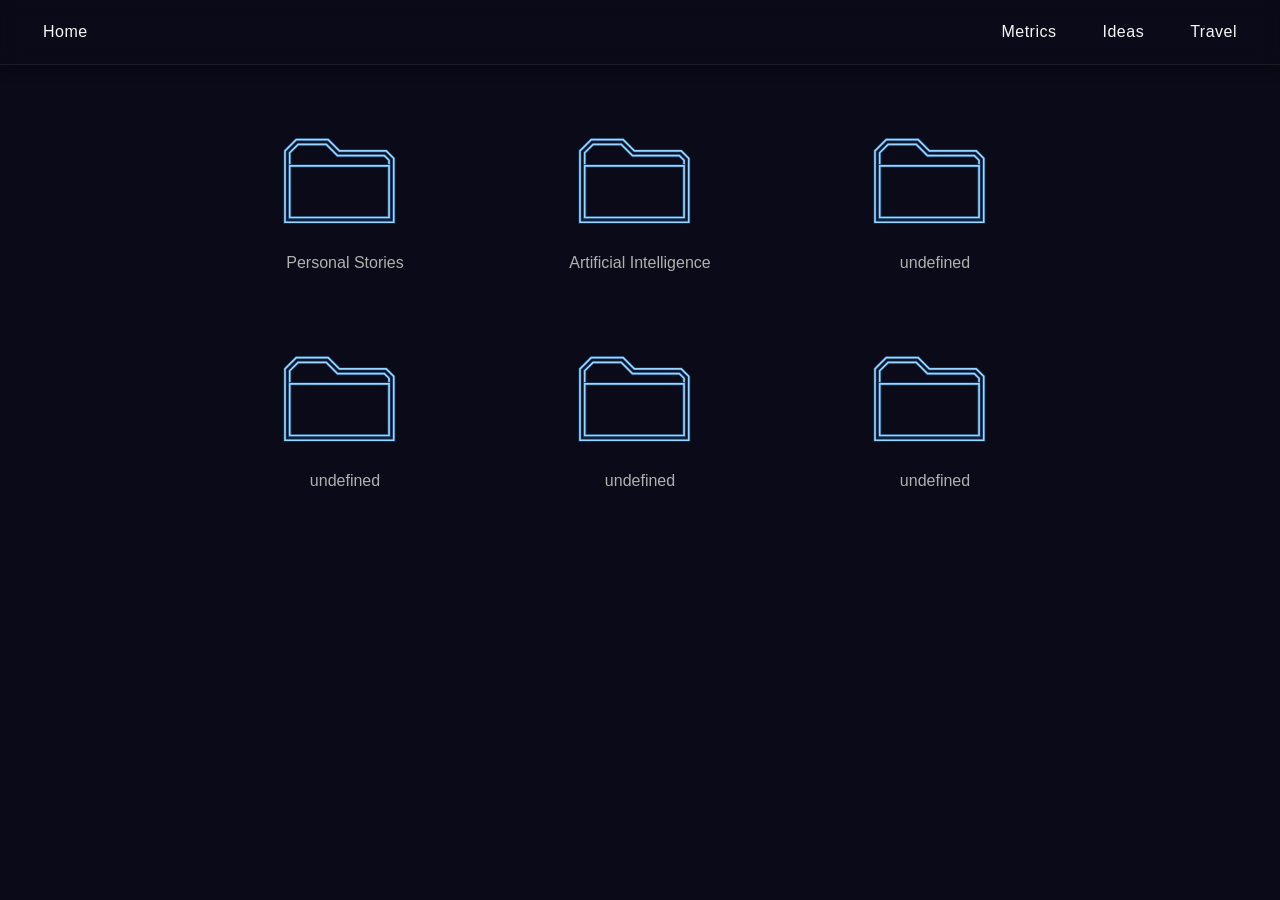
<file: ideas.html>
<!DOCTYPE html>
<html lang="en">
<head>
    <meta charset="UTF-8">
    <meta name="viewport" content="width=device-width, initial-scale=1.0">
    <title>noahcamaj.com</title>
    <link rel="stylesheet" href="style.css">
</head>
<body class="page-background"> 
    
    <header>
        <!-- ... header nav unchanged ... -->
        <nav>
            <div class="nav-left">
                <a href="index.html" class="nav-button">Home</a> 
            </div>
            <div class="nav-right">
                <a href="metrics.html" class="nav-button">Metrics</a> 
                <a href="ideas.html" class="nav-button">Ideas</a> 
                <a href="travel.html" class="nav-button">Travel</a> 
            </div>
        </nav>
    </header>

    <main class="ideas-main-content">
        <!-- ... category-grid HTML unchanged ... -->
        <div class="category-grid">
            <a class="category-item" href="ideas.html?category=personal" data-category="personal" data-category-name="Personal Stories" aria-haspopup="dialog" aria-controls="categoryModal" aria-expanded="false"><span class="folder-art" aria-hidden="true"><img src="images/folder-icon.svg" alt="" width="320" height="260" class="folder-icon folder-icon-closed"><img src="images/folder-icon-open.svg" alt="" width="320" height="260" class="folder-icon folder-icon-open"></span><div class="title-container"><span class="corner-line tl-h"></span><span class="corner-line tl-v"></span><span class="corner-line tr-h"></span><span class="corner-line tr-v"></span><p>Personal Stories</p><span class="corner-line bl-h"></span><span class="corner-line bl-v"></span><span class="corner-line br-h"></span><span class="corner-line br-v"></span></div></a>
            <a class="category-item" href="ideas.html?category=ai" data-category="ai" data-category-name="Artificial Intelligence" aria-haspopup="dialog" aria-controls="categoryModal" aria-expanded="false"><span class="folder-art" aria-hidden="true"><img src="images/folder-icon.svg" alt="" width="320" height="260" class="folder-icon folder-icon-closed"><img src="images/folder-icon-open.svg" alt="" width="320" height="260" class="folder-icon folder-icon-open"></span><div class="title-container"><span class="corner-line tl-h"></span><span class="corner-line tl-v"></span><span class="corner-line tr-h"></span><span class="corner-line tr-v"></span><p>Artificial Intelligence</p><span class="corner-line bl-h"></span><span class="corner-line bl-v"></span><span class="corner-line br-h"></span><span class="corner-line br-v"></span></div></a>
            <a class="category-item category-undefined" href="ideas.html?category=cat3" data-category="cat3" data-category-name="undefined" aria-haspopup="dialog" aria-controls="categoryModal" aria-expanded="false" aria-label="undefined, folder 3"><span class="folder-art" aria-hidden="true"><img src="images/folder-icon.svg" alt="" width="320" height="260" class="folder-icon folder-icon-closed"><img src="images/folder-icon-open.svg" alt="" width="320" height="260" class="folder-icon folder-icon-open"></span><div class="title-container"><span class="corner-line tl-h"></span><span class="corner-line tl-v"></span><span class="corner-line tr-h"></span><span class="corner-line tr-v"></span><p>undefined</p><span class="corner-line bl-h"></span><span class="corner-line bl-v"></span><span class="corner-line br-h"></span><span class="corner-line br-v"></span></div></a>
            <a class="category-item category-undefined" href="ideas.html?category=cat4" data-category="cat4" data-category-name="undefined" aria-haspopup="dialog" aria-controls="categoryModal" aria-expanded="false" aria-label="undefined, folder 4"><span class="folder-art" aria-hidden="true"><img src="images/folder-icon.svg" alt="" width="320" height="260" class="folder-icon folder-icon-closed"><img src="images/folder-icon-open.svg" alt="" width="320" height="260" class="folder-icon folder-icon-open"></span><div class="title-container"><span class="corner-line tl-h"></span><span class="corner-line tl-v"></span><span class="corner-line tr-h"></span><span class="corner-line tr-v"></span><p>undefined</p><span class="corner-line bl-h"></span><span class="corner-line bl-v"></span><span class="corner-line br-h"></span><span class="corner-line br-v"></span></div></a>
            <a class="category-item category-undefined" href="ideas.html?category=cat5" data-category="cat5" data-category-name="undefined" aria-haspopup="dialog" aria-controls="categoryModal" aria-expanded="false" aria-label="undefined, folder 5"><span class="folder-art" aria-hidden="true"><img src="images/folder-icon.svg" alt="" width="320" height="260" class="folder-icon folder-icon-closed"><img src="images/folder-icon-open.svg" alt="" width="320" height="260" class="folder-icon folder-icon-open"></span><div class="title-container"><span class="corner-line tl-h"></span><span class="corner-line tl-v"></span><span class="corner-line tr-h"></span><span class="corner-line tr-v"></span><p>undefined</p><span class="corner-line bl-h"></span><span class="corner-line bl-v"></span><span class="corner-line br-h"></span><span class="corner-line br-v"></span></div></a>
            <a class="category-item category-undefined" href="ideas.html?category=cat6" data-category="cat6" data-category-name="undefined" aria-haspopup="dialog" aria-controls="categoryModal" aria-expanded="false" aria-label="undefined, folder 6"><span class="folder-art" aria-hidden="true"><img src="images/folder-icon.svg" alt="" width="320" height="260" class="folder-icon folder-icon-closed"><img src="images/folder-icon-open.svg" alt="" width="320" height="260" class="folder-icon folder-icon-open"></span><div class="title-container"><span class="corner-line tl-h"></span><span class="corner-line tl-v"></span><span class="corner-line tr-h"></span><span class="corner-line tr-v"></span><p>undefined</p><span class="corner-line bl-h"></span><span class="corner-line bl-v"></span><span class="corner-line br-h"></span><span class="corner-line br-v"></span></div></a>
        </div>
    </main>

    <div class="modal-overlay" id="categoryModal" inert>
        <div class="modal-content" role="dialog" aria-modal="true" aria-labelledby="modalCategoryName" tabindex="-1">
            <div class="modal-header">
                <div class="modal-title-bar">
                    Ideas <span class="path-separator">→</span> <span class="category-name-in-title" id="modalCategoryName">Category</span>
                </div>
                <button type="button" class="modal-close-button" id="modalCloseButton" aria-label="Close folder">×</button>
            </div>
            <div class="modal-column-headers">
                <div class="col-icon"> <!-- Icon column header --> </div>
                <div class="col-name">Name</div>
                <!-- Separators removed from HTML here -->
                <div class="col-date">Date</div>
                <div class="col-revised">Revised</div>
            </div>
            <div class="modal-body">
                <ul class="modal-article-list" id="modalArticleList">
                    <!-- Article links will be populated by JavaScript -->
                </ul>
            </div>
        </div>
    </div>

    <script>
        document.addEventListener('DOMContentLoaded', () => {
            const categoryItems = Array.from(document.querySelectorAll('.category-item'));
            const folderIcons = Array.from(document.querySelectorAll('.category-item .folder-icon'));
            const modalOverlay = document.getElementById('categoryModal');
            const modalContent = modalOverlay.querySelector('.modal-content');
            const modalCloseButton = document.getElementById('modalCloseButton');
            const modalCategoryName = document.getElementById('modalCategoryName');
            const modalArticleList = document.getElementById('modalArticleList');
            const backgroundRegions = document.querySelectorAll('header, main');
            const reducedMotion = window.matchMedia('(prefers-reduced-motion: reduce)');
            let activeFolder = null;

            const articlesByCategory = { /* ... Same article data with updated dates ... */
                personal: [ { title: "Belgrade Bar Story", date: "July 18, 2024", url: "blog/belgrade-bar-story.html", revised: null }, { title: "Greece Hotel Story", date: "February 8, 2025", url: "blog/greece-hotel-story.html", revised: "May 05, 2025" } ],
                ai: [ { title: "The Future of LLMs", date: "May 15, 2025", url: "blog/future-of-llms.html", revised: null }, { title: "Understanding Vector Databases", date: "May 01, 2025", url: "blog/vector-databases.html", revised: null }, { title: "AI Ethics in Development", date: "Apr 20, 2025", url: "blog/ai-ethics.html", revised: "May 10, 2025" } ],
                cat3: [ { title: "Topic 3 Article 1", date: "Jan 01, 2025", url: "#", revised: null } ], cat4: [], 
                cat5: [ { title: "Topic 5 Article 1", date: "Feb 01, 2025", url: "#", revised: null } ], cat6: [ { title: "Topic 6 Article 1", date: "Mar 01, 2025", url: "#", revised: null } ]
            };

            // Prepare both states before showing the folder cards.
            Promise.all(folderIcons.map(icon => {
                if (icon.complete) return Promise.resolve();
                return new Promise(resolve => {
                    icon.addEventListener('load', resolve, { once: true });
                    icon.addEventListener('error', resolve, { once: true });
                });
            })).then(() => {
                categoryItems.forEach((item, index) => {
                    if (reducedMotion.matches) item.classList.add('visible');
                    else setTimeout(() => item.classList.add('visible'), index * 180 + 100);
                });
            });

            function renderArticles(category) {
                modalArticleList.replaceChildren();
                const articles = articlesByCategory[category] || [];
                if (!articles.length) {
                    const li = document.createElement('li');
                    li.textContent = 'No articles in this category yet.';
                    li.classList.add('show-item');
                    modalArticleList.appendChild(li);
                    return;
                }
                articles.forEach(article => {
                    const li = document.createElement('li');
                    li.classList.add('show-item');
                    const iconContainer = document.createElement('div');
                    iconContainer.className = 'article-icon-container';
                    const icon = document.createElement('img');
                    icon.src = 'images/folder-icon.svg';
                    icon.alt = '';
                    icon.className = 'article-icon';
                    iconContainer.appendChild(icon);
                    const info = document.createElement('div');
                    info.className = 'article-info';
                    const link = document.createElement('a');
                    link.href = article.url;
                    link.className = 'article-title';
                    link.textContent = article.title;
                    info.appendChild(link);
                    const date = document.createElement('p');
                    date.className = 'article-date';
                    date.textContent = article.date;
                    const revised = document.createElement('p');
                    revised.className = 'article-revised';
                    revised.textContent = article.revised || 'X';
                    li.append(iconContainer, info, date, revised);
                    modalArticleList.appendChild(li);
                });
            }

            function openFolder(item) {
                if (activeFolder) activeFolder.setAttribute('aria-expanded', 'false');
                activeFolder = item;
                item.setAttribute('aria-expanded', 'true');
                modalCategoryName.textContent = item.getAttribute('aria-label') || item.dataset.categoryName;
                renderArticles(item.dataset.category);
                backgroundRegions.forEach(region => { region.inert = true; });
                modalOverlay.inert = false;
                modalOverlay.classList.add('visible');
                modalCloseButton.focus({ preventScroll: true });
            }

            function closeFolder() {
                if (!activeFolder) return;
                const focusTarget = activeFolder;
                activeFolder.setAttribute('aria-expanded', 'false');
                activeFolder = null;
                modalOverlay.classList.remove('visible');
                modalOverlay.inert = true;
                backgroundRegions.forEach(region => { region.inert = false; });
                focusTarget.focus({ preventScroll: true });
            }

            function syncFolderFromUrl() {
                const category = new URL(window.location.href).searchParams.get('category');
                const item = categoryItems.find(item => item.dataset.category === category);
                if (item) openFolder(item);
                else closeFolder();
            }

            function requestClose() {
                closeFolder();
                if (history.state && history.state.folderNavigation) history.back();
                else {
                    const url = new URL(window.location.href);
                    url.searchParams.delete('category');
                    history.replaceState(history.state, '', url);
                }
            }

            categoryItems.forEach(item => {
                item.addEventListener('click', event => {
                    // Retain normal link behavior for new tabs and modified clicks.
                    if (event.button !== 0 || event.metaKey || event.ctrlKey || event.shiftKey || event.altKey) return;
                    event.preventDefault();
                    history.pushState({ folderNavigation: true }, '', item.href);
                    openFolder(item);
                });
            });
            window.addEventListener('popstate', syncFolderFromUrl);
            modalCloseButton.addEventListener('click', requestClose);
            modalOverlay.addEventListener('click', event => {
                if (event.target === modalOverlay) requestClose();
            });
            modalOverlay.addEventListener('keydown', event => {
                if (event.key === 'Escape') {
                    event.preventDefault();
                    requestClose();
                } else if (event.key === 'Tab') {
                    const focusable = Array.from(modalContent.querySelectorAll('button, a[href]'));
                    const first = focusable[0];
                    const last = focusable[focusable.length - 1];
                    if (event.shiftKey && document.activeElement === first) {
                        event.preventDefault();
                        last.focus();
                    } else if (!event.shiftKey && document.activeElement === last) {
                        event.preventDefault();
                        first.focus();
                    }
                }
            });
            syncFolderFromUrl();
        });
    </script>

</body>
</html>
</file>
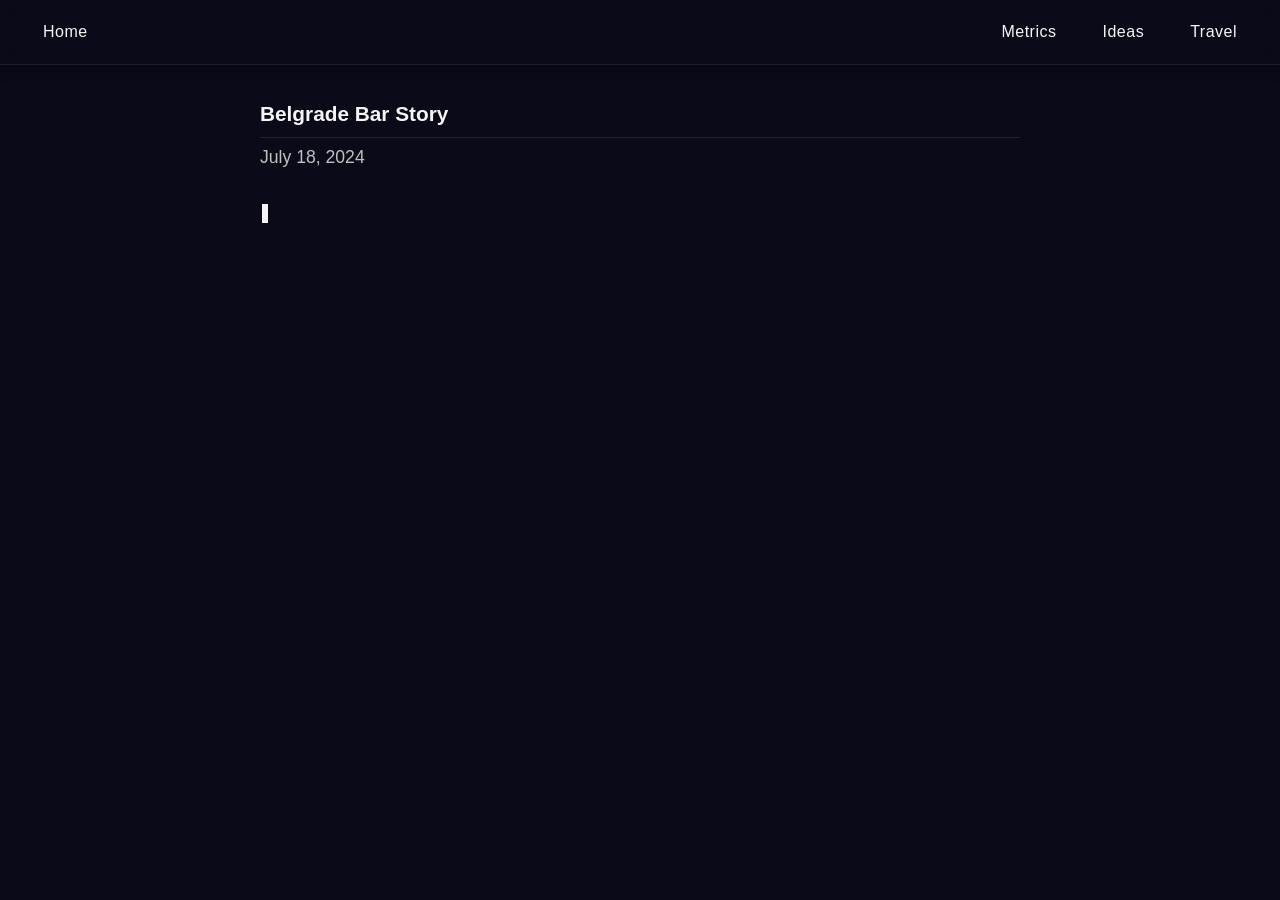
<file: blog/belgrade-bar-story.html>
<!DOCTYPE html>
<html lang="en">
<head>
    <meta charset="UTF-8">
    <meta name="viewport" content="width=device-width, initial-scale=1.0">
    <title>noahcamaj.com</title> 
    <link rel="stylesheet" href="../style.css"> 
</head>
<body class="page-background">
    
    <header>
        <nav>
            <div class="nav-left">
                <a href="../index.html" class="nav-button">Home</a> 
            </div>
            <div class="nav-right">
                <a href="../metrics.html" class="nav-button">Metrics</a> 
                <a href="../ideas.html" class="nav-button">Ideas</a> 
                <a href="../travel.html" class="nav-button">Travel</a> 
            </div>
        </nav>
    </header>

    <main class="blog-post-content">
        <article>
            <section class="post-body">
                <!-- ADD THESE LINES BACK -->
                <h1 class="blog-title">Belgrade Bar Story</h1>
                <p class="blog-meta"><time datetime="2024-07-18">July 18, 2024</time></p>
                <!-- END OF ADDED LINES -->

                <p>Whenever I go to a new country I like to find cool bars that specialize in making their own drink recipes.</p>
                <p>I came upon a bar called "Riddle." The door was locked, had to knock. After waiting for about a minute I turn to walk away. As I do, the door bursts open, a bouncer comes stumbling out, slurring-his-words drunk. He ushers me in enthusiastically and shakes my hand.</p>
                <p>I get to the bar and ask for a menu. The bartender says, "We don't have a menu, just tell me what flavors you want and I'll make something good."</p>
                <p>"Uhm, okay, spicy and fruity."</p>
                <p>The guy starts doing theatrics, throwing shakers up in the air. Calls for ice, another bartender throws it from across the bar. The guy catches it with his bare hand, still shaking the shaker in the other. Which was extremely impressive because I forgot to mention he's also drunk. Well, drunker than your average bartender.</p>
                <p>He splits the shaker, starts pouring from a mile high, clearly spilling like half the drink.</p>
                <p>"Enjoy, my friend!"</p>
                <p>It was very good.</p>
            </section>
        </article>
    </main>
    
    <!-- Ensure this script tag is present and path is correct -->
    <script src="../blog-post-animation.js" defer></script>
</body>
</html>
</file>
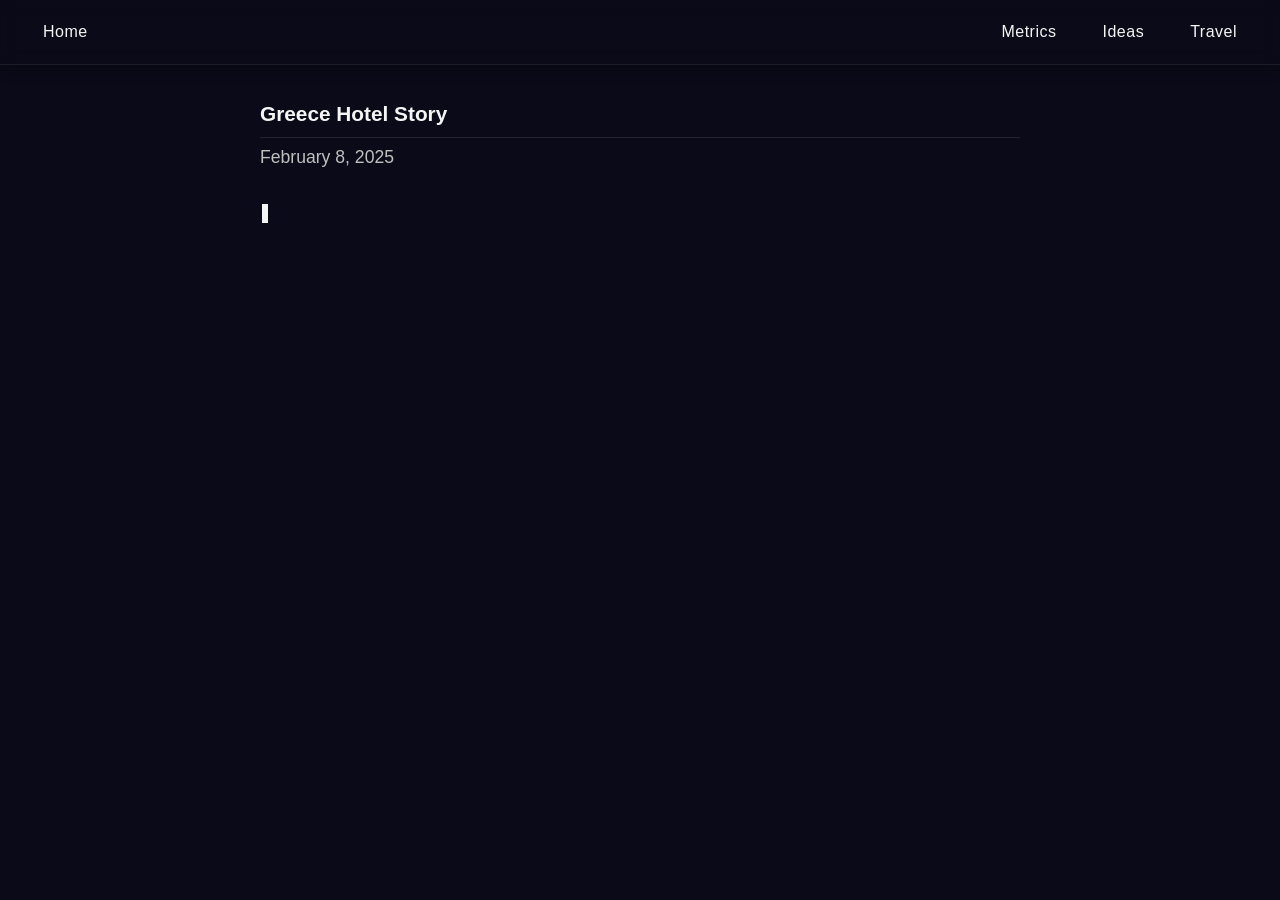
<file: blog/greece-hotel-story.html>
<!DOCTYPE html>
<html lang="en">
<head>
    <meta charset="UTF-8">
    <meta name="viewport" content="width=device-width, initial-scale=1.0">
    <title>noahcamaj.com</title> 
    <link rel="stylesheet" href="../style.css"> 
</head>
<body class="page-background">
    
    <header>
        <nav>
            <div class="nav-left">
                <a href="../index.html" class="nav-button">Home</a> 
            </div>
            <div class="nav-right">
                <a href="../metrics.html" class="nav-button">Metrics</a> 
                <a href="../ideas.html" class="nav-button">Ideas</a> 
                <a href="../travel.html" class="nav-button">Travel</a> 
            </div>
        </nav>
    </header>

    <main class="blog-post-content">
        <article>
            <section class="post-body">
                <!-- ADD THESE LINES BACK -->
                <h1 class="blog-title">Greece Hotel Story</h1>
                <p class="blog-meta"><time datetime="2025-02-08">February 8, 2025</time></p>
                <!-- END OF ADDED LINES -->

                <p>When I bought my apartment in Albania, I took a trip to Greece with some friends to buy furniture. During our trip, we spent the night in a cool, small town. We were looking for a hotel online, but knowing that we were booking a hotel same day I said, "Hey let's just go into places and try to bargain, it's last minute."</p>
                <p>Go to this cool mid-century hotel. An old guy at the counter offers €60 for a 3-person room which was actually a killer deal, but I counter €40 naturally.</p>
                <p>Firm no.</p>
                <p>"Okay, but what if I come back tonight and the room is still available?" Firm no again, nothing he can do.</p>
                <p>"But no one will take the room if it's available tonight, it's €40 or zero!"</p>
                <p>We go back and forth for a bit until he says, "Listen. The price is the price, €60. If you're looking for a cheap room, go around the block to a place called xyz, it's cheap there."</p>
                <p>I tell him I understand and wish him a good day, thank him for the suggestion.</p>
                <p>We go to a couple more spots with no luck; no rooms or they won't bargain.</p>
                <p>We go back to the cool mid-century hotel sheepishly. "Okay, we'll take the room, €60."</p>
                <p>He takes my passport, I fill out some paperwork and take out 2 €50 bills.</p>
                <p>"You don't have €10?" (to make 60) I shake my head. He shrugs and takes one of the €50 bills. "Okay, no problem. I like you."</p>
                <p>It never hurts to ask!</p>
            </section>
        </article>
    </main>
    
    <!-- Ensure this script tag is present and path is correct -->
    <script src="../blog-post-animation.js" defer></script>
</body>
</html>
</file>
<file: style.css>
body, html {
    margin: 0;
    padding: 0;
    height: 100%;
    font-family: 'Segoe UI', Tahoma, Geneva, Verdana, sans-serif;
    background-color: #0a0a18; 
    color: #F5F5F5;
    /* overflow: hidden; /* REMOVE this global rule to allow scrolling on pages like blog posts */
}

body.no-scroll { /* Add this class to body on pages where you want to PREVENT scrolling (index, travel) */
    overflow: hidden;
    /* height: 100vh; /* Optional, use if needed for specific full-viewport no-scroll layouts */
}

/* Generic main rule - applies to <main> on all pages unless a more specific rule overrides it */
main {
    padding-top: 85px; /* Default padding to clear the fixed header. Adjust if your header's height changes. */
    box-sizing: border-box; 
}

.background-animation { 
    position: fixed;
    top: 0;
    left: 0;
    width: 100%;
    height: 100%;
    z-index: 1; 
    overflow: hidden; 
    pointer-events: none; 
    background-color: transparent; 
}

.background-animation canvas {
    display: block !important;
    position: absolute !important;
    top: 0 !important;
    left: 0 !important;
}

header {
    position: fixed;
    top: 0;
    left: 0;
    width: 100%;
    background-color: rgba(18, 18, 18, 0.00); 
    backdrop-filter: blur(8.5px);
    -webkit-backdrop-filter: blur(8.5px);
    padding: 15px 20px; 
    box-shadow: 0 4px 15px rgba(0, 0, 0, 0.2);
    z-index: 10; 
    box-sizing: border-box;
    border-bottom: 1px solid rgba(255, 255, 255, 0.08);
}

nav {
    display: flex;
    justify-content: space-between;
    align-items: center;
    width: 100%;
    max-width: 1600px;
    margin: 0 auto;
}

.nav-left { display: flex; margin-right: auto; }
.nav-right { display: flex; margin-left: auto; }
.nav-left .nav-button, .nav-right .nav-button {
    color: #F5F5F5; text-decoration: none; padding: 8px 15px; margin: 0 8px;
    border-radius: 5px; transition: all 0.3s ease; white-space: nowrap;
    letter-spacing: 0.5px; font-weight: 500; position: relative; overflow: hidden; z-index: 1;
}
.nav-left .nav-button::before, .nav-right .nav-button::before {
    content: ''; position: absolute; top: 0; left: 0; width: 100%; height: 100%;
    background-color: rgba(255, 255, 255, 0.1); transform: translateY(100%);
    transition: transform 0.3s ease; z-index: -1; border-radius: 5px;
}
.nav-left .nav-button:hover, .nav-right .nav-button:hover {
    color: #ffffff; transform: translateY(-2px); box-shadow: 0 4px 12px rgba(0,0,0,0.3);
}
.nav-left .nav-button:hover::before, .nav-right .nav-button:hover::before { transform: translateY(0); }

/* Main content for index page - specific padding if needed */
main:not(.travel-main):not(.ideas-main-content):not(.metrics-main-content):not(.blog-post-content) { 
    position: relative; 
    /* padding-top: 80px; /* Will inherit 85px from generic 'main' unless explicitly different */
    padding-bottom: 80px;
    min-height: calc(100vh - 160px); 
    z-index: 5; 
}

footer { 
    position: fixed; bottom: 0; left: 0; width: 100%; padding: 20px 0;
    background-color: rgba(18, 18, 18, 0.00);
    backdrop-filter: blur(8.5px); 
    -webkit-backdrop-filter: blur(8.5px);
    display: flex; justify-content: center; align-items: center;
    z-index: 10; 
    box-sizing: border-box;
    border-top: 1px solid rgba(255, 255, 255, 0.08);
    box-shadow: 0 -4px 15px rgba(0, 0, 0, 0.2);
}

@property --glow-angle {
    syntax: '<angle>';
    initial-value: 0deg;
    inherits: false;
}

.search-glow-wrapper {
    position: relative;
    display: inline-flex;
}

.search-glow-wrapper::before,
.search-glow-wrapper::after {
    content: '';
    position: absolute;
    border-radius: 27px;
    background: conic-gradient(
        from var(--glow-angle),
        #4a5a8c, #b4c8ff, #e6f0ff, #dcdcff, #b4c8ff, #4a5a8c
    );
    animation: glow-rotate 3s linear infinite;
    pointer-events: none;
    transition: opacity 0.8s ease-out;
}

.search-glow-wrapper::before {
    inset: -8px;
    border-radius: 33px;
    filter: blur(14px);
    opacity: 0.55;
}

.search-glow-wrapper::after {
    inset: -2px;
    filter: blur(3px);
    opacity: 0.45;
}

.search-glow-wrapper.glow-faded::before,
.search-glow-wrapper.glow-faded::after {
    opacity: 0;
}

@keyframes glow-rotate {
    to { --glow-angle: 360deg; }
}

.search-glow-mask {
    position: absolute;
    inset: 0;
    border-radius: 25px;
    background-color: #0a0a18;
    z-index: 1;
    pointer-events: none;
}

.search-container input[type="text"] { 
    position: relative;
    z-index: 2;
    width: 400px; padding: 12px 20px; border: 1px solid rgba(255,255,255,0.1);
    border-radius: 25px; background-color: rgba(18,18,18,0.5); color: #F5F5F5;
    font-size: 16px; outline: none; transition: all 0.3s ease; max-width: 90vw;
    box-shadow: 0 2px 10px rgba(0,0,0,0.15); backdrop-filter: blur(5px);
    -webkit-backdrop-filter: blur(5px);
}
.search-container input[type="text"]::placeholder { color: rgba(255,255,255,0.6); }
.search-container input[type="text"]:focus {
    border-color: rgba(255,255,255,0.3); box-shadow: 0 0 15px rgba(255,255,255,0.1);
    background-color: rgba(26,26,26,0.7); transform: translateY(-2px);
}

@media (max-width: 768px) { 
    nav { padding: 0 5px; }
    .nav-right { justify-content: flex-end; }
    .nav-left .nav-button, .nav-right .nav-button { padding: 6px 10px; margin: 0 3px; }
    .search-container input[type="text"] { width: 80vw; }
}

/* === Travel Page Specific Styles === */
body.travel-page-background { /* Still useful for specificity if needed */ } 
main.travel-main {
    position: relative; height: 100vh; width: 100vw; padding: 0; /* Overrides generic main padding */ 
    box-sizing: border-box; display: flex; align-items: center; justify-content: center; z-index: 2; 
}
.map-outer-container { 
    width: calc(100% - 80px); height: calc(100vh - 60px - 80px); padding: 15px; 
    border: 2px solid rgba(150,150,180,0.5); border-radius: 25px; background-color: #0a0a18;
    box-shadow: 0 0 15px rgba(0,0,0,0.3); box-sizing: border-box; display: flex; 
    margin-top: 60px; position: relative; z-index: 3; 
}
.map-legend { 
    flex: 0 0 180px; padding-right: 15px; box-sizing: border-box; color: #F5F5F5;
    display: flex; flex-direction: column; justify-content: flex-start; padding-top: 10px; 
    position: relative; z-index: 4; 
}
.legend-item { display: flex; align-items: center; margin-bottom: 8px; }
.legend-color-box { width: 20px; height: 20px; margin-right: 10px; border: 1px solid #555; }
#map { flex-grow: 1; height: 100%; width: 100%; background-color: #0a0a18; border-radius: 15px; overflow: hidden; position: relative; z-index: 3; }
#map canvas { border-radius: 15px; }

#globe-loader {
    position: absolute; inset: 0; z-index: 10;
    display: flex; align-items: center; justify-content: center;
    background-color: #0a0a18; border-radius: 15px;
    opacity: 0; transition: opacity 0.6s ease;
}
#globe-loader.visible { opacity: 1; }

.loader-spinner {
    width: 40px; height: 40px; border-radius: 50%;
    border: 3px solid rgba(180,200,255,0.15);
    border-top-color: rgba(200,215,255,0.7);
    animation: loader-spin 0.9s linear infinite;
}

@keyframes loader-spin { to { transform: rotate(360deg); } }
.scene-tooltip { background: rgba(15,15,30,0.85) !important; color: #eee !important; padding: 6px 12px !important; border-radius: 8px !important; font-size: 14px !important; line-height: 1.5 !important; border: 1px solid rgba(255,255,255,0.1) !important; backdrop-filter: blur(6px); pointer-events: none; }


/* === Ideas Page & Metrics Page Specific Styles for main container === */
main.ideas-main-content, 
main.metrics-main-content { 
    display: flex;
    flex-direction: column;
    align-items: center; 
    padding-top: 100px; /* Specific padding, overrides generic 'main' */
    padding-bottom: 60px; 
    min-height: calc(100vh - 160px); 
    box-sizing: border-box;
    width: 100%; 
}
main.metrics-main-content h1, 
main.metrics-main-content p { color: #F5F5F5; }


.category-grid { /* ... styles for .category-grid ... */
    display: grid; grid-template-columns: repeat(3, minmax(180px, 1fr)); gap: 35px; 
    max-width: 850px; width: 90%; margin: 0 auto; 
}
@media (max-width: 650px) {
    .category-grid { grid-template-columns: repeat(2, minmax(0, 1fr)); }
}
@media (max-width: 440px) {
    .category-grid { grid-template-columns: minmax(0, 1fr); }
}
.category-item { /* ... styles for .category-item ... */
    display: flex; flex-direction: column; align-items: center; text-align: center;
    text-decoration: none; color: #F5F5F5; padding: 5px; background-color: transparent; 
    border-radius: 0; border: none; transition: transform 0.2s ease; cursor: pointer; 
    position: relative; opacity: 0; transform: translateY(20px); 
    transition: opacity 0.5s ease-out 0.1s, transform 0.5s ease-out 0.1s;
}
.category-item.visible { opacity: 1; transform: translateY(0); }
.category-item:focus-visible {
    outline: 2px solid #99D5FF;
    outline-offset: 4px;
    opacity: 1;
    transform: none;
    transition: none;
}
.folder-art { position: relative; display: block; width: 150px; height: 150px; margin-bottom: -8px; }
.folder-art .folder-icon {
    position: absolute;
    inset: 0;
    display: block;
    width: 100%;
    height: 100%;
    object-fit: contain;
    transition: opacity 180ms ease, transform 180ms ease;
}
.folder-icon-closed { opacity: var(--folder-closed, 1); }
.folder-icon-open { opacity: var(--folder-open, 0); transform: translateY(var(--folder-lift, 2px)); }
.category-item .title-container {
    position: relative;
    display: grid;
    place-items: center;
    width: max-content;
    padding: 6px 14px;
    box-sizing: border-box;
}
.category-item p { margin: 0; font-size: 1em; font-weight: 500; line-height: 1.2; text-align: center; color: var(--folder-label-color, #b0b0b0); transition: color 0.3s ease, opacity 0.3s ease 0.05s; opacity: 1; position: relative; z-index: 1;}
.category-item.visible p { opacity: 1; }
.title-container .corner-line { position: absolute; background-color: #ADD8E6; opacity: var(--folder-corner-opacity, 0); transition: opacity 0.2s ease, width 0.2s ease, height 0.2s ease; z-index: 0; }
.title-container .tl-h, .title-container .tr-h, .title-container .bl-h, .title-container .br-h { height: 2px; width: var(--folder-corner-width, 0); }
.title-container .tl-v, .title-container .tr-v, .title-container .bl-v, .title-container .br-v { width: 2px; height: var(--folder-corner-height, 0); }
.title-container .tl-h { top: 0; left: 0; transform-origin: left; }
.title-container .tl-v { top: 0; left: 0; transform-origin: top; }
.title-container .tr-h { top: 0; right: 0; transform-origin: right; }
.title-container .tr-v { top: 0; right: 0; transform-origin: top; }
.title-container .bl-h { bottom: 0; left: 0; transform-origin: left; }
.title-container .bl-v { bottom: 0; left: 0; transform-origin: bottom; }
.title-container .br-h { bottom: 0; right: 0; transform-origin: right; }
.title-container .br-v { bottom: 0; right: 0; transform-origin: bottom; }
.category-item:is(:focus-visible, :active, [aria-expanded="true"]) {
    --folder-open: 1;
    --folder-closed: 0;
    --folder-lift: 0px;
    --folder-label-color: #ADD8E6;
    --folder-corner-opacity: 1;
    --folder-corner-width: 15px;
    --folder-corner-height: 10px;
}
@media (hover: hover) and (pointer: fine) {
    .category-item:hover {
        --folder-open: 1;
        --folder-closed: 0;
        --folder-lift: 0px;
        --folder-label-color: #ADD8E6;
        --folder-corner-opacity: 1;
        --folder-corner-width: 15px;
        --folder-corner-height: 10px;
    }
}

/* === Modal Styles === */
.modal-overlay {
    position: fixed; top: 0; left: 0; width: 100%; height: 100%;
    background-color: rgba(0, 0, 0, 0.0); backdrop-filter: blur(4px); -webkit-backdrop-filter: blur(4px);
    display: flex; align-items: center; justify-content: center; z-index: 1000; 
    opacity: 0; visibility: hidden; transition: opacity 0.3s ease, visibility 0s linear 0.3s;
}
.modal-overlay.visible { opacity: 1; visibility: visible; transition: opacity 0.3s ease, visibility 0s linear 0s; }
.modal-content {
    background-color: #141622; padding: 0; border-radius: 0px; 
    box-shadow: 0 10px 40px rgba(0,0,0,0.5); 
    width: 90%; max-width: 950px; 
    height: 80vh; max-height: 700px; 
    display: flex; flex-direction: column;
    position: relative; transform: scale(0.5); opacity: 0;
    transition: transform 0.35s cubic-bezier(0.18,0.89,0.32,1.20), opacity 0.25s ease-out; 
    transform-origin: center center; 
}
.modal-overlay.visible .modal-content { transform: scale(1); opacity: 1; }
.modal-header {
    display: flex; justify-content: space-between; align-items: center;
    padding: 12px 20px; background-color: #1c1e2c; border-bottom: 1px solid #2a2d3c; 
}
.modal-title-bar {
    font-size: 0.9em; color: #b0b0cc; font-weight: 400; 
}
.modal-title-bar .path-separator { margin: 0 8px; color: #707090; }
.modal-title-bar .category-name-in-title { color: #E0E0FF; font-weight: 400; }
.modal-close-button {
    background: none; border: none; font-size: 1.8em; 
    color: #AAAAAA; cursor: pointer; padding: 0 5px; line-height: 1;
    transition: color 0.2s ease;
}
.modal-close-button:hover { color: #FFFFFF; }

.modal-column-headers {
    display: grid;
    grid-template-columns: 40px 1fr minmax(80px, 120px) minmax(80px, 120px); 
    align-items: center;
    padding: 10px 20px;
    background-color: #181a28; 
    border-bottom: 1px solid #2a2d3c;
    font-size: 0.85em; 
    color: #9090b0;    
    font-weight: 500;  
    gap: 15px; 
}
.modal-column-headers > div { 
    text-align: left;
    position: relative; 
}

/* Ensure there's still padding if separators are removed, or rely on grid gap */
.modal-column-headers .col-date,
.modal-column-headers .col-revised { 
    padding-left: 0px; /* Or a small value like 5px if grid 'gap' isn't enough visually */
} 

/* ... (modal-body, .modal-article-list styles) ... */
.modal-body { overflow-y: auto; padding: 0; }
.modal-article-list { list-style: none; padding: 0; margin: 0; }


.modal-article-list li {
    display: grid; 
    grid-template-columns: 40px 1fr minmax(80px, 120px) minmax(80px, 120px); 
    align-items: center; 
    padding: 12px 20px; 
    border-bottom: 1px solid rgba(255,255,255,0.05); 
    opacity: 0; 
    transform: translateY(20px); 
    transition: opacity 0.4s ease-out, transform 0.4s ease-out;
    gap: 15px; 
}
/* ... (li:last-child, li.show-item, .article-icon-container, .article-icon, .article-info, .article-title styles unchanged) ... */
.modal-article-list li:last-child { border-bottom: none; }
.modal-article-list li.show-item { opacity: 1; transform: translateY(0); }
.modal-article-list .article-icon-container { display: flex; align-items: center;}
.modal-article-list .article-icon { width: 26px; height: 24px; object-fit: contain; }
.modal-article-list .article-info { text-align: left; min-width: 0; } 
.modal-article-list .article-title { font-size: 1.05em; color: #C8C8E0; text-decoration: none; display: inline; margin-bottom: 2px; transition: color .2s ease; white-space: normal; }
.modal-article-list .article-title:hover { color: #E8E8FF; }
.modal-article-list .article-date,
.modal-article-list .article-revised { 
    font-size: 0.8em; 
    color: #8888A0; 
    margin: 0; 
    text-align: left !important; 
    position: relative; 
    padding-left: 0px; /* Or a small value like 5px if grid 'gap' isn't enough visually */
    box-sizing: border-box;
}

/* === Blog Post Specific Styles === */
main.blog-post-content { 
    padding-top: 100px; padding-bottom: 60px; padding-left: 20px; 
    padding-right: 20px; max-width: 800px; margin: 0 auto; 
    color: #E0E0E0; min-height: auto; 
}

.blog-post-content .blog-title,
.blog-post-content .blog-meta {
    opacity: 0; /* Initially hide title and meta for JS reveal */
    transition: opacity 0.4s ease-in; /* Smooth fade-in by JS */
}

.blog-post-content .blog-title.loaded, /* JS adds 'loaded' class */
.blog-post-content .blog-meta.loaded {
    opacity: 1;
}

.blog-post-content .blog-title { 
    font-size: 1.3em; color: #F5F5F5; margin-top: 0; 
    margin-bottom: 5px; line-height: 1.3; text-align: left; 
    font-weight: bold; padding-bottom: 10px; 
    border-bottom: 1px solid rgba(255,255,255,0.1); 
}
.blog-post-content .blog-meta { 
    font-size: 0.8em; color: #AAAAAA; margin-top: 0; 
    margin-bottom: 25px; text-align: left; 
}
.blog-post-content .blog-meta time {}

.blog-post-content .post-body p {
    font-size: 1.1em; line-height: 1.7; margin-bottom: 1.5em; 
    color: #C0C0C0; 
    opacity: 0; /* Paragraphs initially hidden for typing animation */
    /* Transition for opacity if needed, but JS will set it to 1 before typing */
}

.typing-cursor {
    display: inline-block; 
    background-color: #F5F5F5; 
    width: 6px; 
    height: 1.1em; 
    animation: blink-cursor 0.5s infinite; /* Speed up blink for 2 blinks per sec */
    vertical-align: text-bottom; 
    margin-left: 2px;
    opacity: 0; /* JS controls actual visibility for blinking periods */
}

@keyframes blink-cursor { 
    0%, 80% { background-color: #F5F5F5; } /* Visible 80% of the time */
    81%, 100% { background-color: transparent; } 
}

.blog-post-content .post-body figure { margin: 30px 0; text-align: center; }
.blog-post-content .post-body figure img { max-width: 100%; height: auto; border-radius: 8px; box-shadow: 0 4px 15px rgba(0,0,0,0.2); }
.blog-post-content .post-body figcaption { font-size: 0.9em; color: #9999AA; margin-top: 10px; font-style: italic; }
.blog-post-content blockquote { border-left: 3px solid #FFC04D; padding-left: 20px; margin: 20px 0; font-style: italic; color: #A0A0B0; }

.modal-close-button:focus-visible,
.modal-article-list a:focus-visible {
    outline: 2px solid #99D5FF;
    outline-offset: 3px;
}

@media (prefers-reduced-motion: reduce) {
    .category-item,
    .folder-art .folder-icon,
    .category-item p,
    .title-container .corner-line,
    .modal-overlay,
    .modal-content,
    .modal-article-list li {
        transition: none;
    }
    .category-item,
    .modal-article-list li { opacity: 1; transform: none; }
    .folder-art .folder-icon,
    .modal-content { transform: none; }
}
</file>
